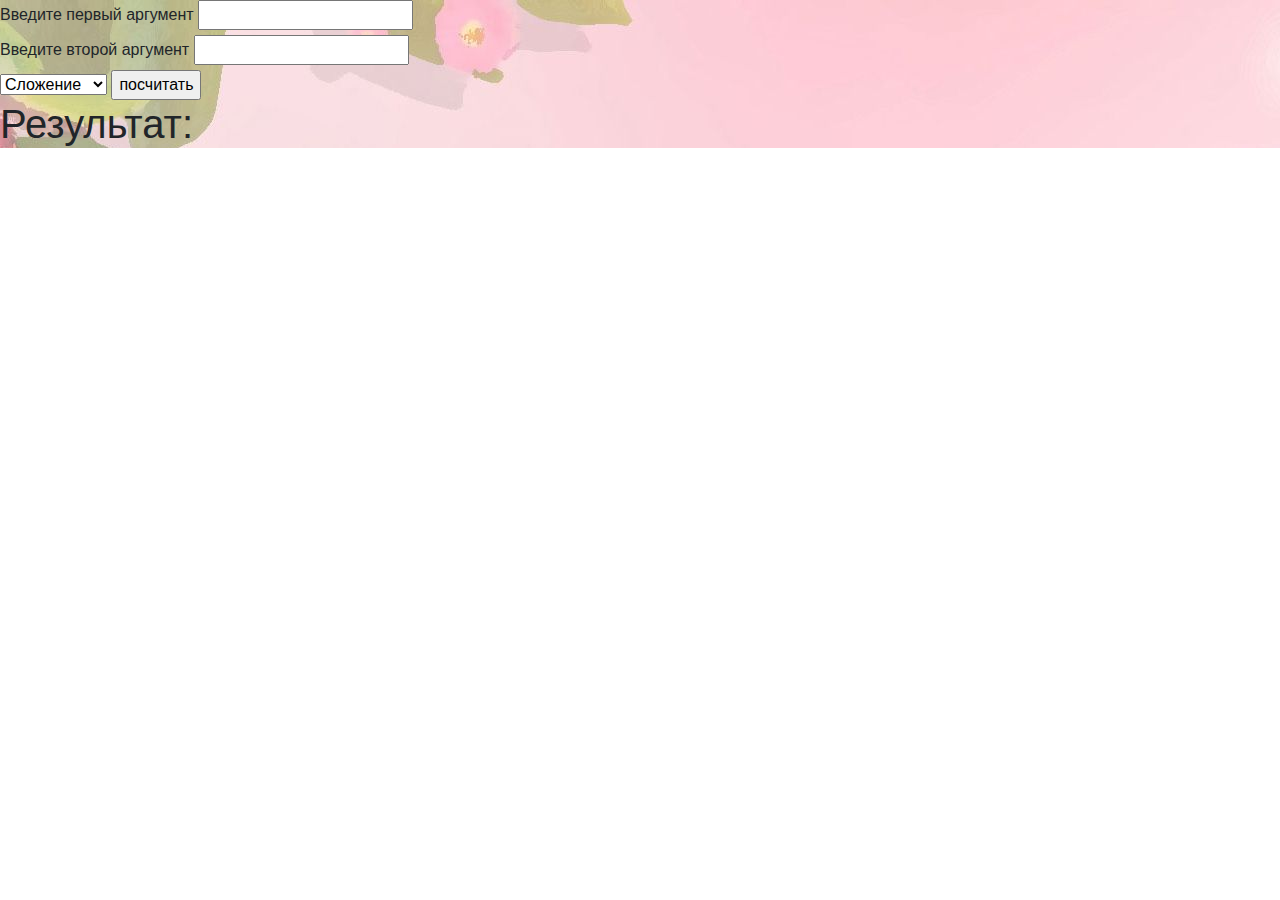
<file: calculator_with_spring_mvc/src/main/webapp/index.html>
<!DOCTYPE html>
<html lang="en">
<head>
    <meta charset="UTF-8">
    <title>Title</title>
    <link rel="stylesheet" href="https://stackpath.bootstrapcdn.com/bootstrap/4.3.1/css/bootstrap.min.css">
</head>
<body>
<div class="form" style="background-image: url('static/images/424566890c2bb6d0a2788debd66c3d3d.jpg');">
    <form>
        <label for="first_arg">Введите первый аргумент</label>
        <input type="text" name="a" id="first_arg"/><br>
        <label for="second_arg">Введите второй аргумент</label>
        <input type="text" name="b" id="second_arg"/><br>
        <select>
            <option>Сложение</option>
            <option>Вычитание</option>
            <option>Умножение</option>
            <option>Деление</option>
        </select>
        <input type="submit" value="посчитать"/>
        <h1>Результат: </h1>
    </form>
</div>
</body>
</html>
</file>
